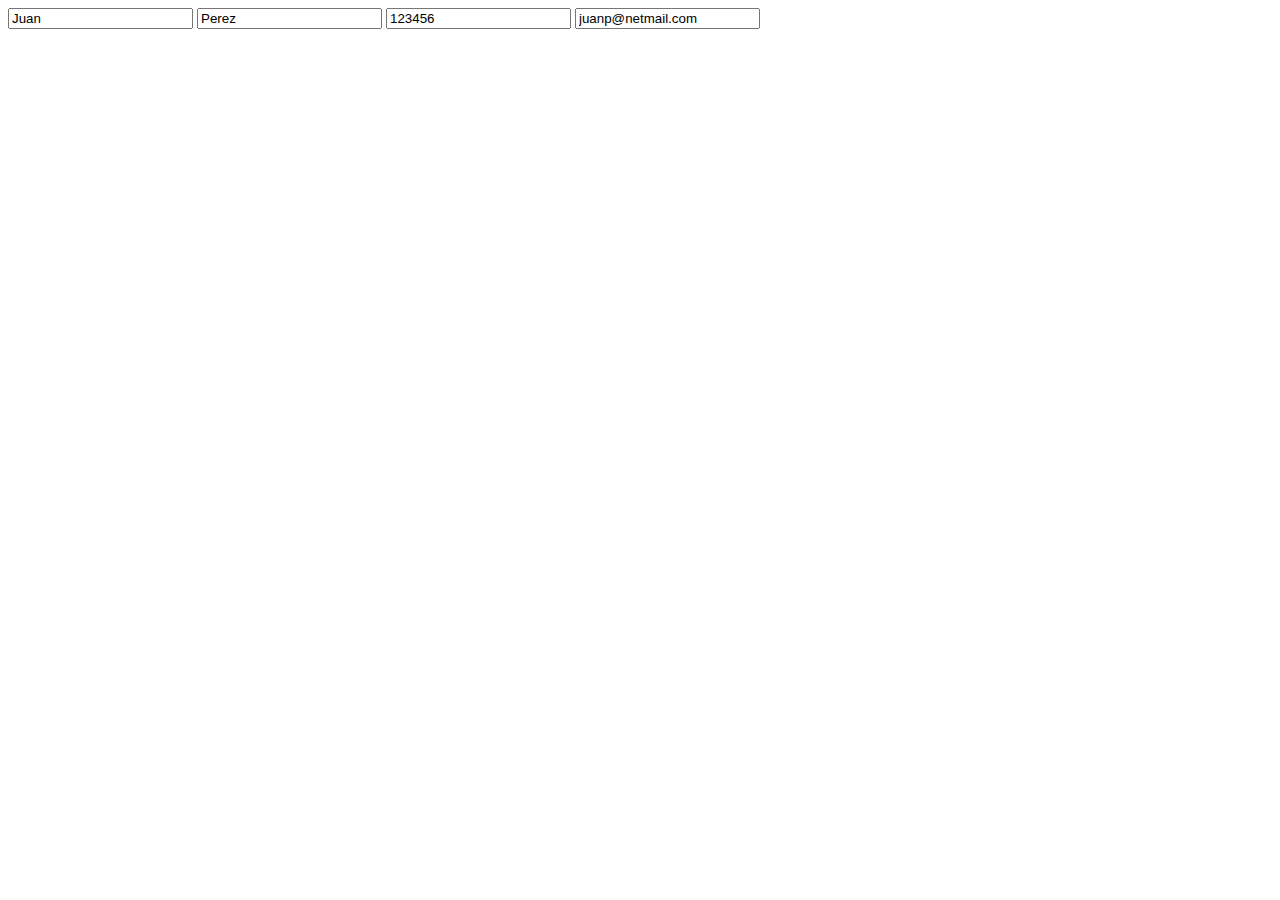
<file: colecciones de datos/index.html>
<!DOCTYPE html>
<html lang="en">
<head>
    <meta charset="UTF-8">
    <meta name="viewport" content="width=device-width, initial-scale=1.0">
    <title>Document</title>
</head>
<body>
    <form>
        <input type="text" name="nombre" value="Juan">
        <input type="text" name="apellido" value="Perez">
        <input type="text" name="identificacion" value="123456">
        <input type="text" name="email" value="juanp@netmail.com">
    </form>
    <script src="main.js"></script>
</body>
</html>
</file>
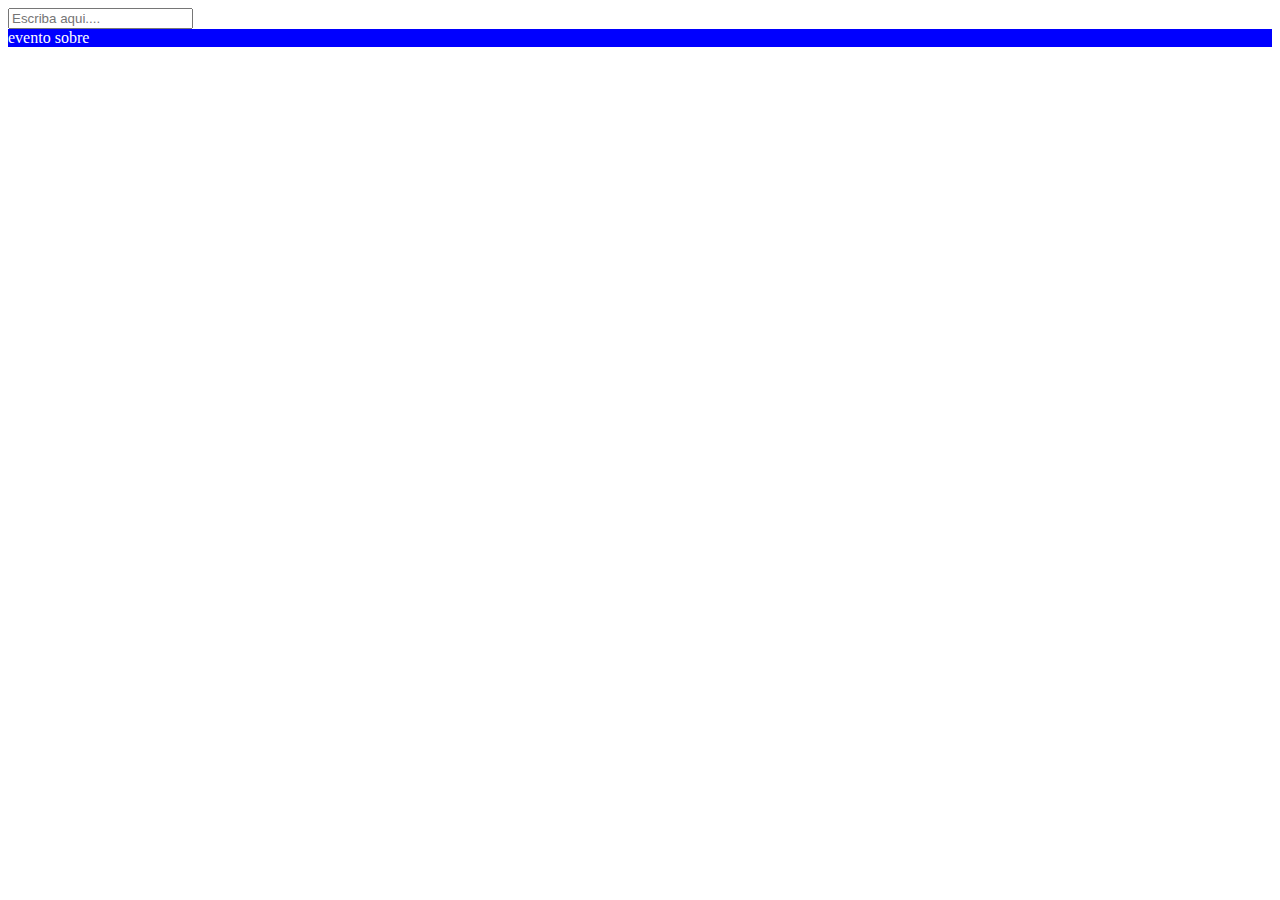
<file: Fundamentos de eventos/index.html>
<!DOCTYPE html>
<html lang="en">
<head>
    <meta charset="UTF-8">
    <meta name="viewport" content="width=device-width, initial-scale=1.0">
    <title>Document</title>
    <link rel="stylesheet" href="style.css">
</head>
<body>
    <input type="text" name="texto" id="texto" placeholder="Escriba aqui....">
    <div class="divOver" id="divOver">evento sobre</div>
    <!-- <input type="button" id="btnchangecolor" value="cambiar fondo">
    <input type="button" id="btnSaludar" value="Saludar"> -->
    <script src="eventos.js"></script>
</body>
</html>
</file>
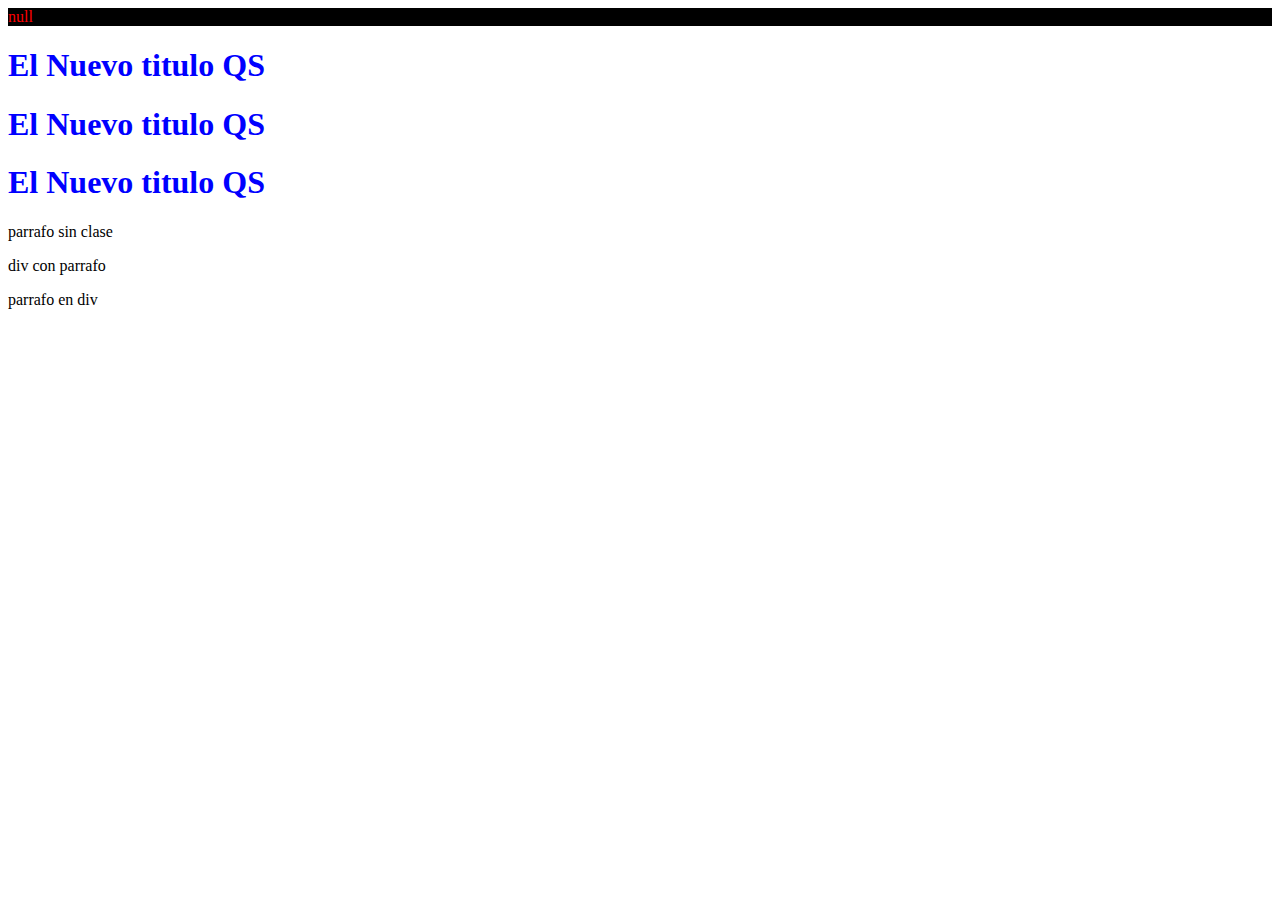
<file: Fundamentos del DOM/index.html>
<!DOCTYPE html>
<html lang="en">
<head>
    <meta charset="UTF-8">
    <meta name="viewport" content="width=device-width, initial-scale=1.0">
    <title>Document</title>
    <link rel="stylesheet" href="style.css">
</head>
<body>
    <div id="titulo" class="titulo">Mi Titulo</div>
    <p class="parrafo">parrafo</p>
    <p class="parrafo">parrafo</p>
    <p class="parrafo">parrafo <span>Final</span></p>
    <p>parrafo sin clase</p>
    <div>div con parrafo <p>parrafo en div</p></div>
    <script src="main.js"></script>
</body>
</html>
</file>
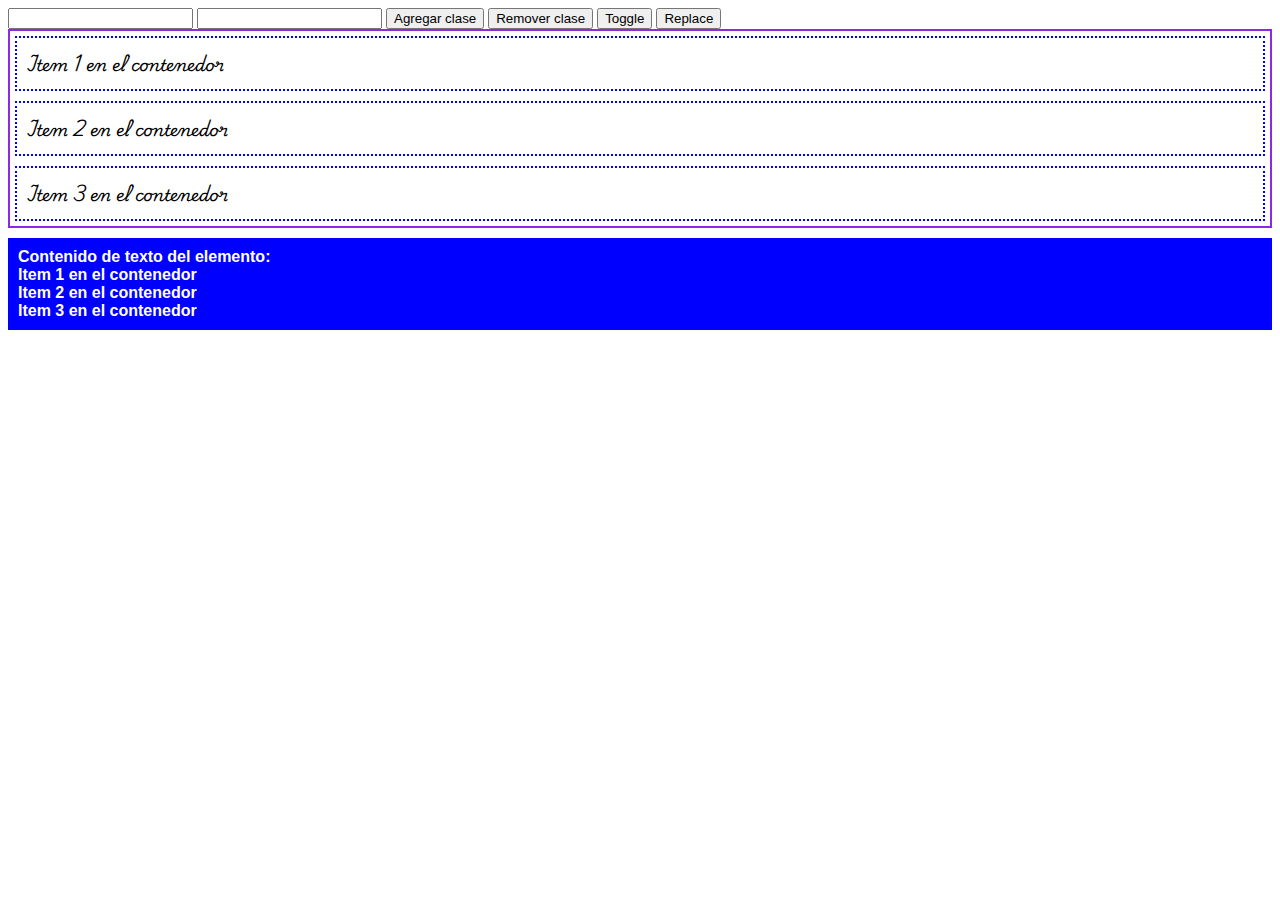
<file: Manipulación Avanzada del DOM mediante Clases/index.html>
<!DOCTYPE html>
<html lang="en">
<head>
    <meta charset="UTF-8">
    <meta name="viewport" content="width=device-width, initial-scale=1.0">
    <title>Document</title>
    <link rel="stylesheet" href="CSS/styles.css">
    <link rel="preconnect" href="https://fonts.googleapis.com">
    <link rel="preconnect" href="https://fonts.gstatic.com/" crossorigin>
    <link href="https://fonts.googleapis.com/css2?family=Playwrite+IN:wght@100..400&display=swap" rel="stylesheet">
</head>
<body>
    <input type="text" name="clase" id="clase" >
    <input type="text" name="claseNueva" id="claseNueva" >
    <input id="btnAdd" type="button" value="Agregar clase">
    <input id="btnRemove" type="button" value="Remover clase">
    <input id="btnToggle" type="button" value="Toggle">
    <input id="btnReplace" type="button" value="Replace">
    <div id="contenedor">
        <div id="item1" class="item borde fuente">Item 1 en el contenedor</div>
        <div id="item2" class="item borde fuente">Item 2 en el contenedor</div>
        <div id="item3" class="item borde fuente">Item 3 en el contenedor</div>
    </div>
    <div id="mensaje"></div>
    <!-- <script src="JS/class-list.js" ></script> -->
    <script src="JS/dom-content.js" ></script>
</body>
</html>
</file>
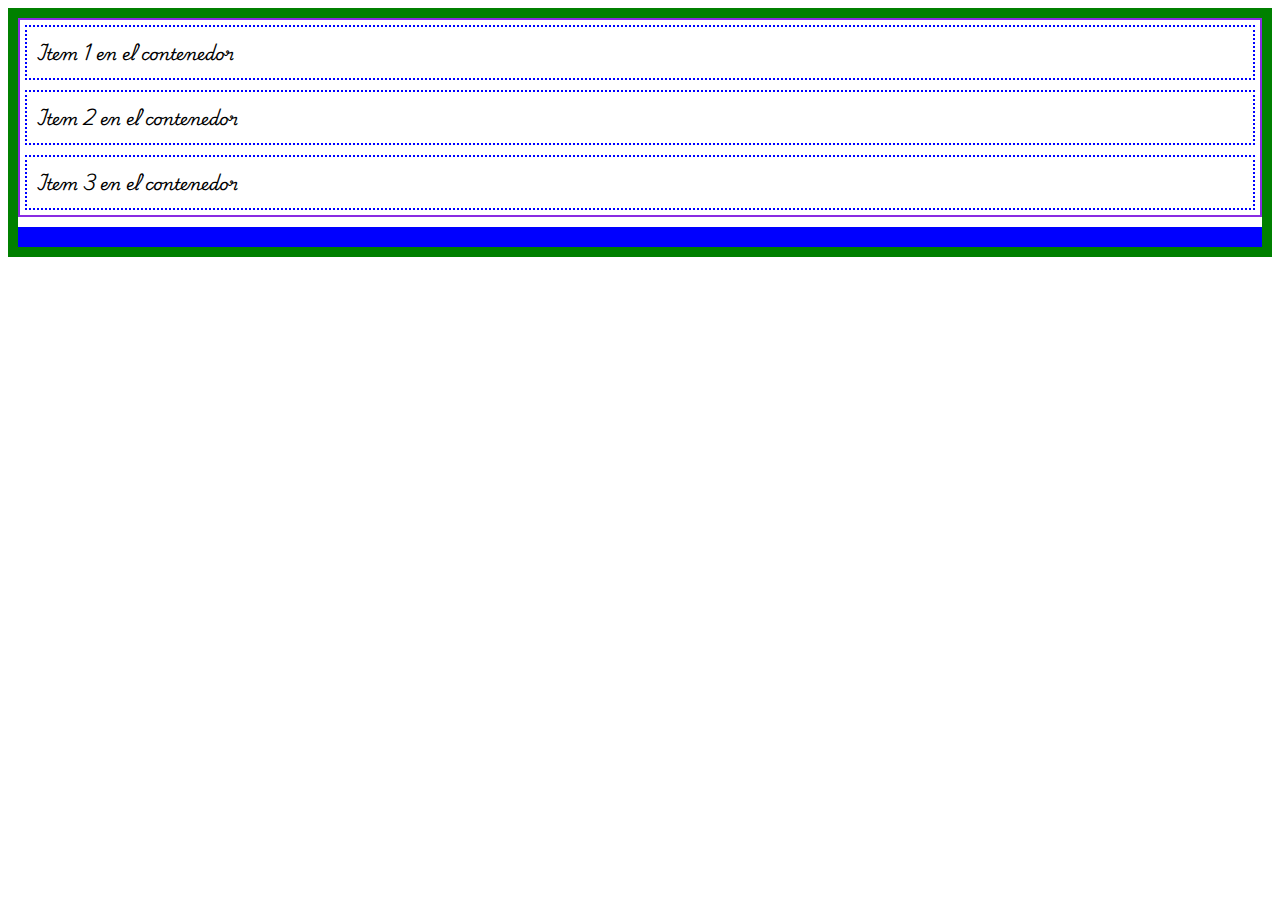
<file: Manipulación Avanzada del DOM mediante la Jerarquía de Elementos/index.html>
<!DOCTYPE html>
<html lang="sp">
<head>
  <meta charset="UTF-8">
  <meta name="viewport" content="width=device-width, initial-scale=1.0">
  <link rel="preconnect" href="https://fonts.googleapis.com">
  <link rel="preconnect" href="https://fonts.gstatic.com" crossorigin>
  <link href="https://fonts.googleapis.com/css2?family=Playwrite+IN+Guides&family=Playwrite+IN:wght@100..400&display=swap" rel="stylesheet">

  <link rel="stylesheet" href="style.css">
  <title>Document</title>
</head>
<body>
    <!-- <input type="text" name="persona1" id="persona1" placeholder="persona 1">
    <input type="text" name="persona2" id="persona2" placeholder="persona 2">
    <input type="button" id="btnPrepend" value=" Agregar al inicio">
    <input type="button" id="btnAppend" value=" Agregar al final">
    <input type="button" id="btnReplace" value="Reemplazar"> -->
  <!-- <input id="clase" type="text" name="clase">
  <input id="claseNueva" type="text" name="claseNueva">
  <input id="btnAdd" type="button" value="Agregar clase">
  <input id="btnRemove" type="button" value="Remover clase">
  <input id="btnTogle" type="button" value="Togle">
  <input id="btnReplace" type="button" value="Replace"> -->
  <div id="content">
    <div id="item1" class="item borde fuente">Item 1 en el contenedor</div>
    <div id="item2" class="item borde fuente">Item 2 en el contenedor</div>
    <div id="item3" class="item borde fuente">Item 3 en el contenedor</div>
  </div>
  <div id="mensaje"></div>
  <script src="main.js"></script>
  <!-- <script src="sub-main.js"></script> -->
</body>
</html>
</file>
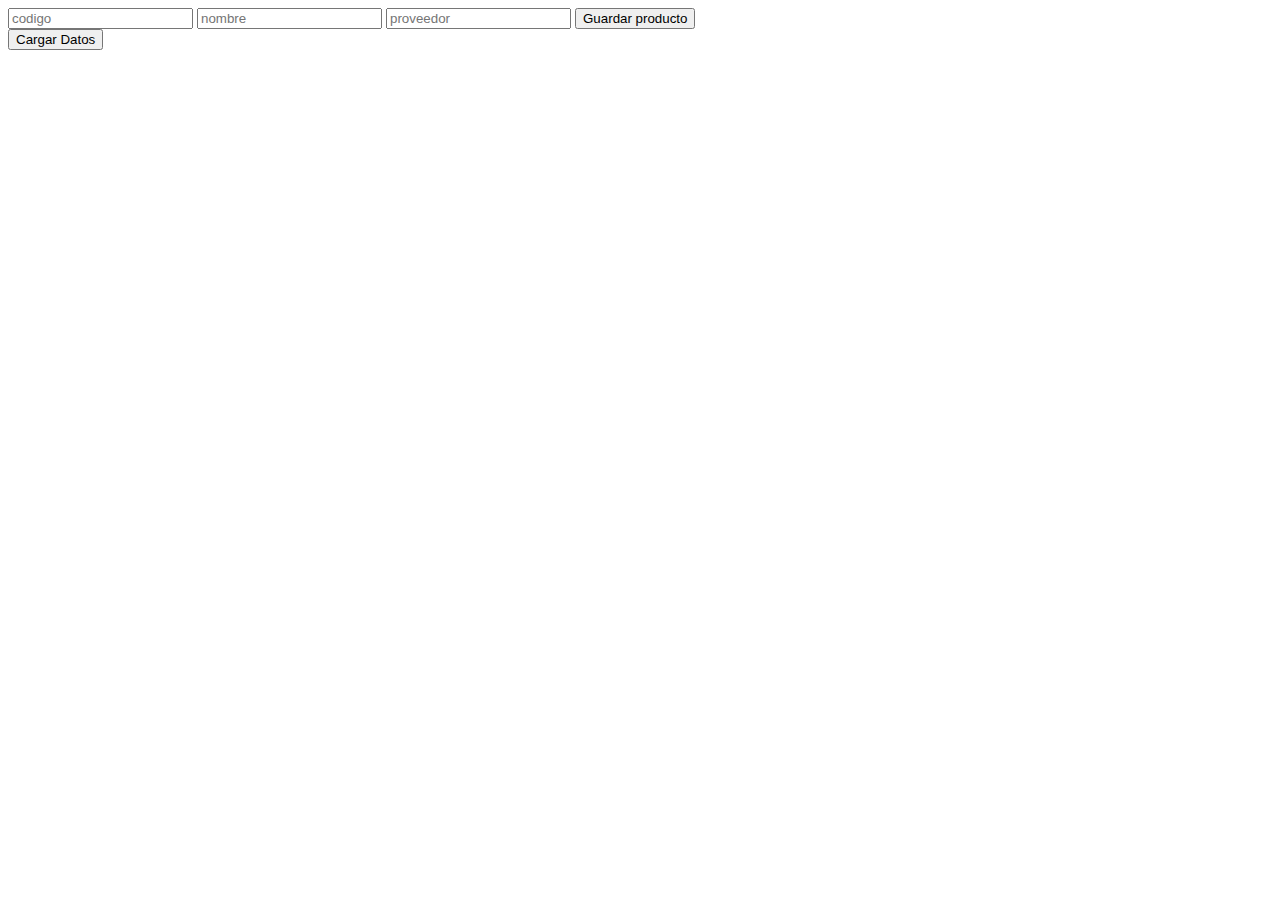
<file: repaso 2/index.html>
<!DOCTYPE html>
<html lang="en">
<head>
    <meta charset="UTF-8">
    <meta name="viewport" content="width=device-width, initial-scale=1.0">
    <title>Document</title>
    <link rel="stylesheet" href="style.css">
</head>
<body>
    <form id="formulario">
        <input type="text" name="codigo" id="codigo" placeholder="codigo">
        <input type="text" name="nombre" id="nombre" placeholder="nombre">
        <input type="text" name="proveedor" id="proveedor" placeholder="proveedor">
        <input type="button" id="btnGuardar" value="Guardar producto">
    </form>
    <input id="boton" type="button" value="Cargar Datos">
    <div id="contenedor"></div>
    <div id="mensaje"></div>
    <script src="main(indexDB).js"></script>
</body>
</html>
</file>
<file: Fundamentos de eventos/style.css>
.divOver {
    background-color: blue;
    color: white;
}

.shadow {
    box-shadow: 2px 2px 2px gray;    
}
</file>
<file: Fundamentos del DOM/style.css>
.titulo{
    color: red;
    background-color: black;
}

.parrafo{
    color: blue;
}
</file>
<file: Manipulación Avanzada del DOM mediante Clases/CSS/styles.css>
#contenedor { 
    border: 2px solid blueviolet; 
    display: flex; 
    flex-direction: column; 
} 
#mensaje { 
    background-color: blue; 
    color: white; 
    font-family: Arial; 
    font-weight: bold; 
    margin-top: 10px; 
    padding: 10px; 
} 
.borde { 
    border: 2px dotted blue; 
} 
.fuente { 
    font-family: "Playwrite IN", serif; 
} 
.item { 
    padding: 10px; 
    margin: 5px;
}

.bordeNuevo {
    border: 4px solid green;
}
</file>
<file: Manipulación Avanzada del DOM mediante la Jerarquía de Elementos/style.css>
#content{
    border: 2px solid blueviolet;
    display: flex;
    flex-direction: column;
  }
  
  #mensaje{
    background-color: blue;;
    color: white;
    font-family: Arial;
    font-weight: bold;
    margin-top: 10px;
    padding: 10px;
  }
  
  .borde {
    border: 2px dotted blue;
  }
  
  .bordeNuevo {
    border: 4px solid green;
  }
  
  .fuente {
    font-family: "Playwrite IN", serif;
  }
  
  .item {
    padding: 10px;
    margin: 5px;
  }
</file>
<file: repaso 2/style.css>
#contenedor div{
    border: blue 1px solid;
}
</file>
